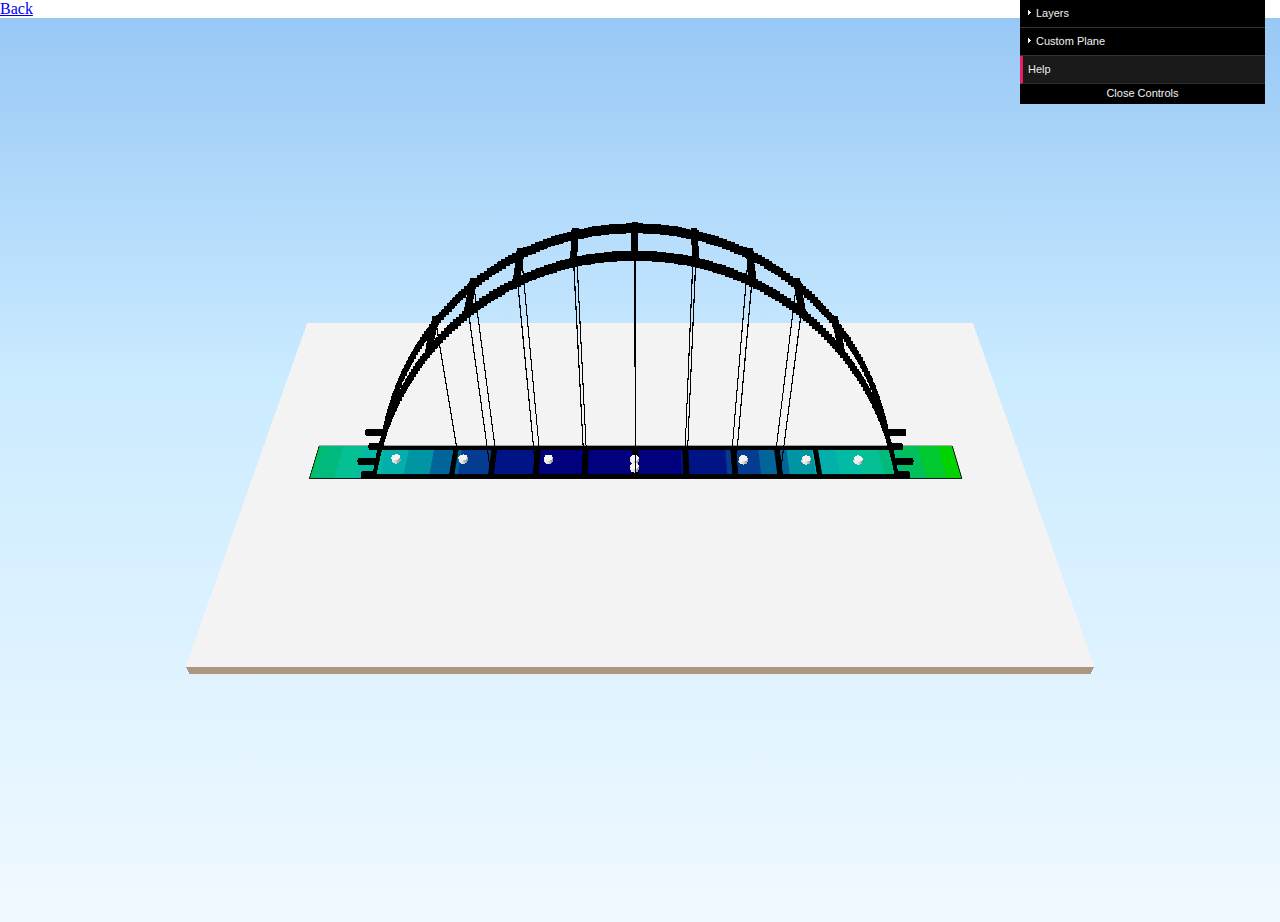
<file: Apps/updatedSensors.html>
<!DOCTYPE html>
<html>
<head>
<meta charset="UTF-8">
<title>updatedSensors</title>
<meta name="viewport" content="width=device-width, user-scalable=no, minimum-scale=1.0, maximum-scale=1.0">
<link rel="stylesheet" type="text/css" href="./Qgis2threejs.css">
</head>
<body>


<!-- Navigation -->
    <nav class="navbar navbar-inverse navbar-fixed-top" role="navigation">
        <div class="container">
            <!-- Brand and toggle get grouped for better mobile display -->
            <div class="navbar-header">
              
                <a class="navbar-brand" href="Bridge_SHM.html">Back</a>
           </div>
            <!-- Collect the nav links, forms, and other content for toggling -->
    </nav>
	
	
<div id="webgl"></div>

<!-- popup -->
<div id="popup" style="display:none;">
<div id="closebtn">&times;</div>
<div id="popupbar"></div>
<div id="popupbody">
 <div id="popupcontent"></div>
 <div id="pageinfo">
  <h1>Current view URL</h1>
  <div><input id="urlbox" type="text"></div>

  <h1>Usage</h1>
  <div id="usage"></div>

  <h1>About</h1>
  <div id="about">This page was made with <a href="http://www.qgis.org/" target="_blank">QGIS</a> and <a href="https://github.com/minorua/Qgis2threejs" target="_blank">Qgis2threejs</a> plugin, 
and uses the following library:
  <ul>
  <li>three.js <a href="http://threejs.org/" target="_blank">http://threejs.org/</a> <a href="./threejs/LICENSE" target="_blank" class="license">(LICENSE)</a></li>
  <li>dat-gui <a href="https://code.google.com/p/dat-gui/" target="_blank">https://code.google.com/p/dat-gui/</a> <a href="./dat-gui/license.txt" target="_blank" class="license">(LICENSE)</a></li>
  <li id="lib_proj4js" style="display: none;">Proj4js <a href="http://trac.osgeo.org/proj4js/" target="_blank">http://trac.osgeo.org/proj4js/</a> <a href="./proj4js/LICENSE.md" target="_blank" class="license">(LICENSE)</a></li>
  </ul>
  </div>
 </div>
</div></div>

<!-- footer -->
<div id="footer"></div>

<script src="./threejs/three.min.js"></script>
<script src="./Qgis2threejs.js"></script>
<script src="./threejs/OrbitControls.js"></script>
<script>
var option = Q3D.Options;

</script>
<script src="./updatedSensors.js"></script>
<script>
if (typeof proj4 !== "undefined") document.getElementById("lib_proj4js").style.display = "list-item";

var container = document.getElementById("webgl");
// initialize application
var app = Q3D.application;
app.init(container);

// load the project
app.loadProject(project);

app.addEventListeners();
app.start();

</script>
<script src="./dat-gui/dat.gui.min.js"></script>
<script src="./dat-gui_panel.js"></script>
<script>
// initialize dat-gui panel
Q3D.gui.init();
</script>
</body>
</html>
</file>
<file: Apps/Qgis2threejs.css>
body {
  margin: 0;
  overflow: hidden;
}

#webgl {
  /* sky-like */
  background: linear-gradient(to bottom, #98c8f6 0%,#cbebff 40%,#f0f9ff 100%);
}

#footer {
  position: absolute;
  left: 5px;
  bottom: 5px;
}

#infobtn {
  color: white;
  background: rgba(152, 200, 246, 0.8);
  border: solid 4px rgba(255, 255, 255, 0.8);
  border-radius: 20px;
  box-shadow: 0 0 0 2px rgba(152, 200, 246, 0.3);
  width: 24px;
  height: 24px;
  text-align: center;
  font-family: serif;
  font-weight: bold;
  font-size: 24px;
  cursor: pointer;
}

/* popup */
#popup {
  /* background: rgba(255, 255, 255, 0);*/
  position: absolute;
  left: 2px;
  top: 2px;
  max-width: 480px;
  min-width: 300px;
  z-index: 9999;
  border: solid gray;
  border-width: 1px 2px 2px;
  border-radius: 3px;
}

#popupbar {
  background: dimgray;
  height: 18px;
}

#closebtn {
  color: rgb(220, 220, 220);
  background: gray;
  border: 1px solid darkgray;
  border-radius: 4px;
  font-size: 16px;
  font-weight: bold;
  width: 16px;
  height: 16px;
  text-align: center;
  float: right;
  cursor: pointer;
}

#popupbody {
  background-color: white;
  padding: 2px 5px 2px;
  max-height: 500px;
  overflow: auto;
}

/* identify result */
#popupbody table {
  margin-top: 5px;
  margin-bottom: 8px;
  width: 100%;
}

#popupbody table caption {
  background-color: gray;
  color: white;
  font-size: small;
  padding: 1px;
  padding-left: 6px;
  text-align: left;
}

#popupbody table td {
  padding-left: 5px;
}

table.layer tr {
  background-color: #eeeeee;
}

table.coords tr {
  background-color: #eeeeee;
}

table.attrs tr:nth-child(odd) {
  background-color: #eeeeee;
}


table.attrs tr td:first-child {
  width: 40%;
}

/* pageinfo */
#pageinfo {
  font-size: small;
}

#pageinfo h1 {
  background-color: gray;
  color: white;
  font-size: small;
  font-weight: normal;
  margin-top: 5px;
  margin-bottom: 3px;
  padding: 1px;
  padding-left: 6px;
}

#urlbox {
  width: 100%;
}

#usage, #about {
  margin-left: 5px;
}

#usage tr:nth-child(odd) {
  background-color: #eeeeee;
}

#usage td.star {
  font-weight: bold;
}

#about ul {
  margin: 5px;
  margin-left: 20px;
  padding: 0px;
}

.license {
  font-size: xx-small;
}

.download-link {
  font-size: large;
  display: inline-block;
  padding: 10px;
}

/* label */
.label {
  padding: 2px;
  text-shadow: 1px 1px #FFF, -1px 1px #FFF, 1px -1px #FFF, -1px -1px #FFF;
  position: absolute;
  pointer-events: none;
}
</file>
